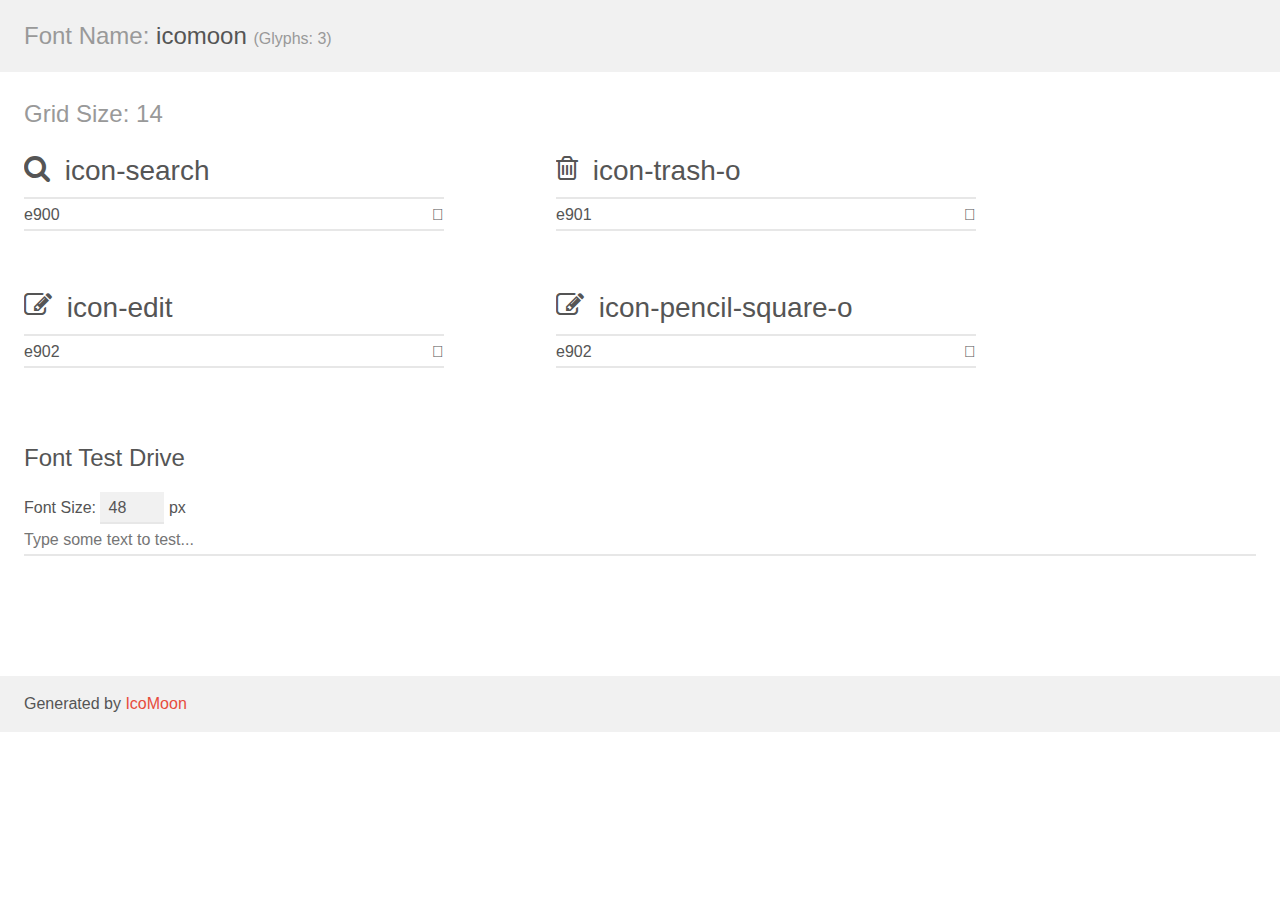
<file: icons/demo.html>
<!doctype html>
<html>
<head>
    <meta charset="utf-8">
    <title>IcoMoon Demo</title>
    <meta name="description" content="An Icon Font Generated By IcoMoon.io">
    <meta name="viewport" content="width=device-width, initial-scale=1">
    <link rel="stylesheet" href="demo-files/demo.css">
    <link rel="stylesheet" href="style.css"></head>
<body>
    <div class="bgc1 clearfix">
        <h1 class="mhmm mvm"><span class="fgc1">Font Name:</span> icomoon <small class="fgc1">(Glyphs:&nbsp;3)</small></h1>
    </div>
    <div class="clearfix mhl ptl">
        <h1 class="mvm mtn fgc1">Grid Size: 14</h1>
        <div class="glyph fs1">
            <div class="clearfix bshadow0 pbs">
                <span class="icon-search"></span>
                <span class="mls"> icon-search</span>
            </div>
            <fieldset class="fs0 size1of1 clearfix hidden-false">
                <input type="text" readonly value="e900" class="unit size1of2" />
                <input type="text" maxlength="1" readonly value="&#xe900;" class="unitRight size1of2 talign-right" />
            </fieldset>
            <div class="fs0 bshadow0 clearfix hidden-true">
                <span class="unit pvs fgc1">liga: </span>
                <input type="text" readonly value="" class="liga unitRight" />
            </div>
        </div>
        <div class="glyph fs1">
            <div class="clearfix bshadow0 pbs">
                <span class="icon-trash-o"></span>
                <span class="mls"> icon-trash-o</span>
            </div>
            <fieldset class="fs0 size1of1 clearfix hidden-false">
                <input type="text" readonly value="e901" class="unit size1of2" />
                <input type="text" maxlength="1" readonly value="&#xe901;" class="unitRight size1of2 talign-right" />
            </fieldset>
            <div class="fs0 bshadow0 clearfix hidden-true">
                <span class="unit pvs fgc1">liga: </span>
                <input type="text" readonly value="" class="liga unitRight" />
            </div>
        </div>
        <div class="glyph fs1">
            <div class="clearfix bshadow0 pbs">
                <span class="icon-edit"></span>
                <span class="mls"> icon-edit</span>
            </div>
            <fieldset class="fs0 size1of1 clearfix hidden-false">
                <input type="text" readonly value="e902" class="unit size1of2" />
                <input type="text" maxlength="1" readonly value="&#xe902;" class="unitRight size1of2 talign-right" />
            </fieldset>
            <div class="fs0 bshadow0 clearfix hidden-true">
                <span class="unit pvs fgc1">liga: </span>
                <input type="text" readonly value="" class="liga unitRight" />
            </div>
        </div>
        <div class="glyph fs1">
            <div class="clearfix bshadow0 pbs">
                <span class="icon-pencil-square-o"></span>
                <span class="mls"> icon-pencil-square-o</span>
            </div>
            <fieldset class="fs0 size1of1 clearfix hidden-false">
                <input type="text" readonly value="e902" class="unit size1of2" />
                <input type="text" maxlength="1" readonly value="&#xe902;" class="unitRight size1of2 talign-right" />
            </fieldset>
            <div class="fs0 bshadow0 clearfix hidden-true">
                <span class="unit pvs fgc1">liga: </span>
                <input type="text" readonly value="" class="liga unitRight" />
            </div>
        </div>
    </div>

    <!--[if gt IE 8]><!-->
    <div class="mhl clearfix mbl">
        <h1>Font Test Drive</h1>
        <label>
            Font Size: <input id="fontSize" type="number" class="textbox0 mbm"
            min="8" value="48" />
            px
        </label>
        <input id="testText" type="text" class="phl size1of1 mvl"
        placeholder="Type some text to test..." value=""/>
        <div id="testDrive" class="icon-" style="font-family: icomoon">&nbsp;
        </div>
    </div>
    <!--<![endif]-->
    <div class="bgc1 clearfix">
        <p class="mhl">Generated by <a href="https://icomoon.io/app">IcoMoon</a></p>
    </div>

    <script src="demo-files/demo.js"></script>
</body>
</html>
</file>
<file: icons/demo-files/demo.css>
body {
  padding: 0;
  margin: 0;
  font-family: sans-serif;
  font-size: 1em;
  line-height: 1.5;
  color: #555;
  background: #fff;
}
h1 {
  font-size: 1.5em;
  font-weight: normal;
}
small {
  font-size: .66666667em;
}
a {
  color: #e74c3c;
  text-decoration: none;
}
a:hover, a:focus {
  box-shadow: 0 1px #e74c3c;
}
.bshadow0, input {
  box-shadow: inset 0 -2px #e7e7e7;
}
input:hover {
  box-shadow: inset 0 -2px #ccc;
}
input, fieldset {
  font-family: sans-serif;
  font-size: 1em;
  margin: 0;
  padding: 0;
  border: 0;
}
input {
  color: inherit;
  line-height: 1.5;
  height: 1.5em;
  padding: .25em 0;
}
input:focus {
  outline: none;
  box-shadow: inset 0 -2px #449fdb;
}
.glyph {
  font-size: 16px;
  width: 15em;
  padding-bottom: 1em;
  margin-right: 4em;
  margin-bottom: 1em;
  float: left;
  overflow: hidden;
}
.liga {
  width: 80%;
  width: calc(100% - 2.5em);
}
.talign-right {
  text-align: right;
}
.talign-center {
  text-align: center;
}
.bgc1 {
  background: #f1f1f1;
}
.fgc1 {
  color: #999;
}
.fgc0 {
  color: #000;
}
p {
  margin-top: 1em;
  margin-bottom: 1em;
}
.mvm {
  margin-top: .75em;
  margin-bottom: .75em;
}
.mtn {
  margin-top: 0;
}
.mtl, .mal {
  margin-top: 1.5em;
}
.mbl, .mal {
  margin-bottom: 1.5em;
}
.mal, .mhl {
  margin-left: 1.5em;
  margin-right: 1.5em;
}
.mhmm {
  margin-left: 1em;
  margin-right: 1em;
}
.mls {
  margin-left: .25em;
}
.ptl {
  padding-top: 1.5em;
}
.pbs, .pvs {
  padding-bottom: .25em;
}
.pvs, .pts {
  padding-top: .25em;
}
.unit {
  float: left;
}
.unitRight {
  float: right;
}
.size1of2 {
  width: 50%;
}
.size1of1 {
  width: 100%;
}
.clearfix:before, .clearfix:after {
  content: " ";
  display: table;
}
.clearfix:after {
  clear: both;
}
.hidden-true {
  display: none;
}
.textbox0 {
  width: 3em;
  background: #f1f1f1;
  padding: .25em .5em;
  line-height: 1.5;
  height: 1.5em;
}
#testDrive {
  display: block;
  padding-top: 24px;
  line-height: 1.5;
}
.fs0 {
  font-size: 16px;
}
.fs1 {
  font-size: 28px;
}
</file>
<file: icons/style.css>
@font-face {
  font-family: 'icomoon';
  src:  url('fonts/icomoon.eot?23dmof');
  src:  url('fonts/icomoon.eot?23dmof#iefix') format('embedded-opentype'),
    url('fonts/icomoon.ttf?23dmof') format('truetype'),
    url('fonts/icomoon.woff?23dmof') format('woff'),
    url('fonts/icomoon.svg?23dmof#icomoon') format('svg');
  font-weight: normal;
  font-style: normal;
  font-display: block;
}

[class^="icon-"], [class*=" icon-"] {
  /* use !important to prevent issues with browser extensions that change fonts */
  font-family: 'icomoon' !important;
  speak: never;
  font-style: normal;
  font-weight: normal;
  font-variant: normal;
  text-transform: none;
  line-height: 1;

  /* Better Font Rendering =========== */
  -webkit-font-smoothing: antialiased;
  -moz-osx-font-smoothing: grayscale;
}

.icon-search:before {
  content: "\e900";
}
.icon-trash-o:before {
  content: "\e901";
}
.icon-edit:before {
  content: "\e902";
}
.icon-pencil-square-o:before {
  content: "\e902";
}
</file>
